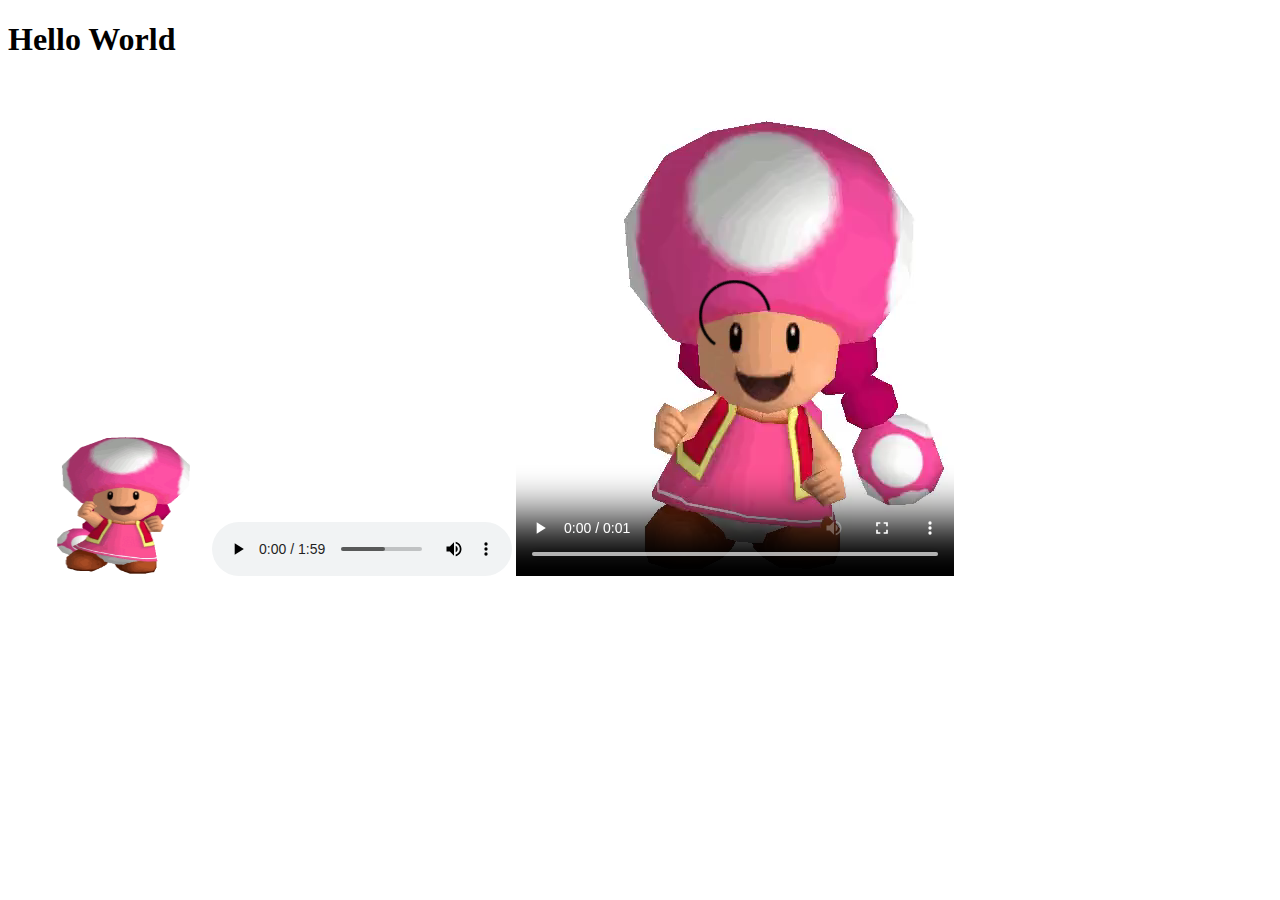
<file: index.html>
<!DOCTYPE html>
    <head>
            <title>Hello World</title>
    </head>
    <body>
        <h1>Hello World</h1>
        
        <img src="toadettedance.gif" title="Toadette Dancing" style="width:200px; height:150px">
    
        <audio controls>
            <source src="toadettevoice.mp3" type="audio/mp3">
        </audio>

        <video controls>
            <source src="toadettedance.mp4" type="video/mp4">
        </video>

        <iframe src="https://www.google.com/maps/embed?pb=!1m18!1m12!1m3!1d3501.6238081003407!2d77.09817081529526!3d28.641034882414413!2m3!1f0!2f0!3f0!3m2!1i1024!2i768!4f13.1!3m3!1m2!1s0x390d0526f4492aa3%3A0x2ae0b320ea8cbbe5!2sToad%20And%20Toadette%20Pvt%20Ltd!5e0!3m2!1sen!2sus!4v1648972553786!5m2!1sen!2sus" width="400" height="300" style="border:0;" allowfullscreen="" loading="lazy" referrerpolicy="no-referrer-when-downgrade"></iframe>
        
    </body>
</html>
</file>
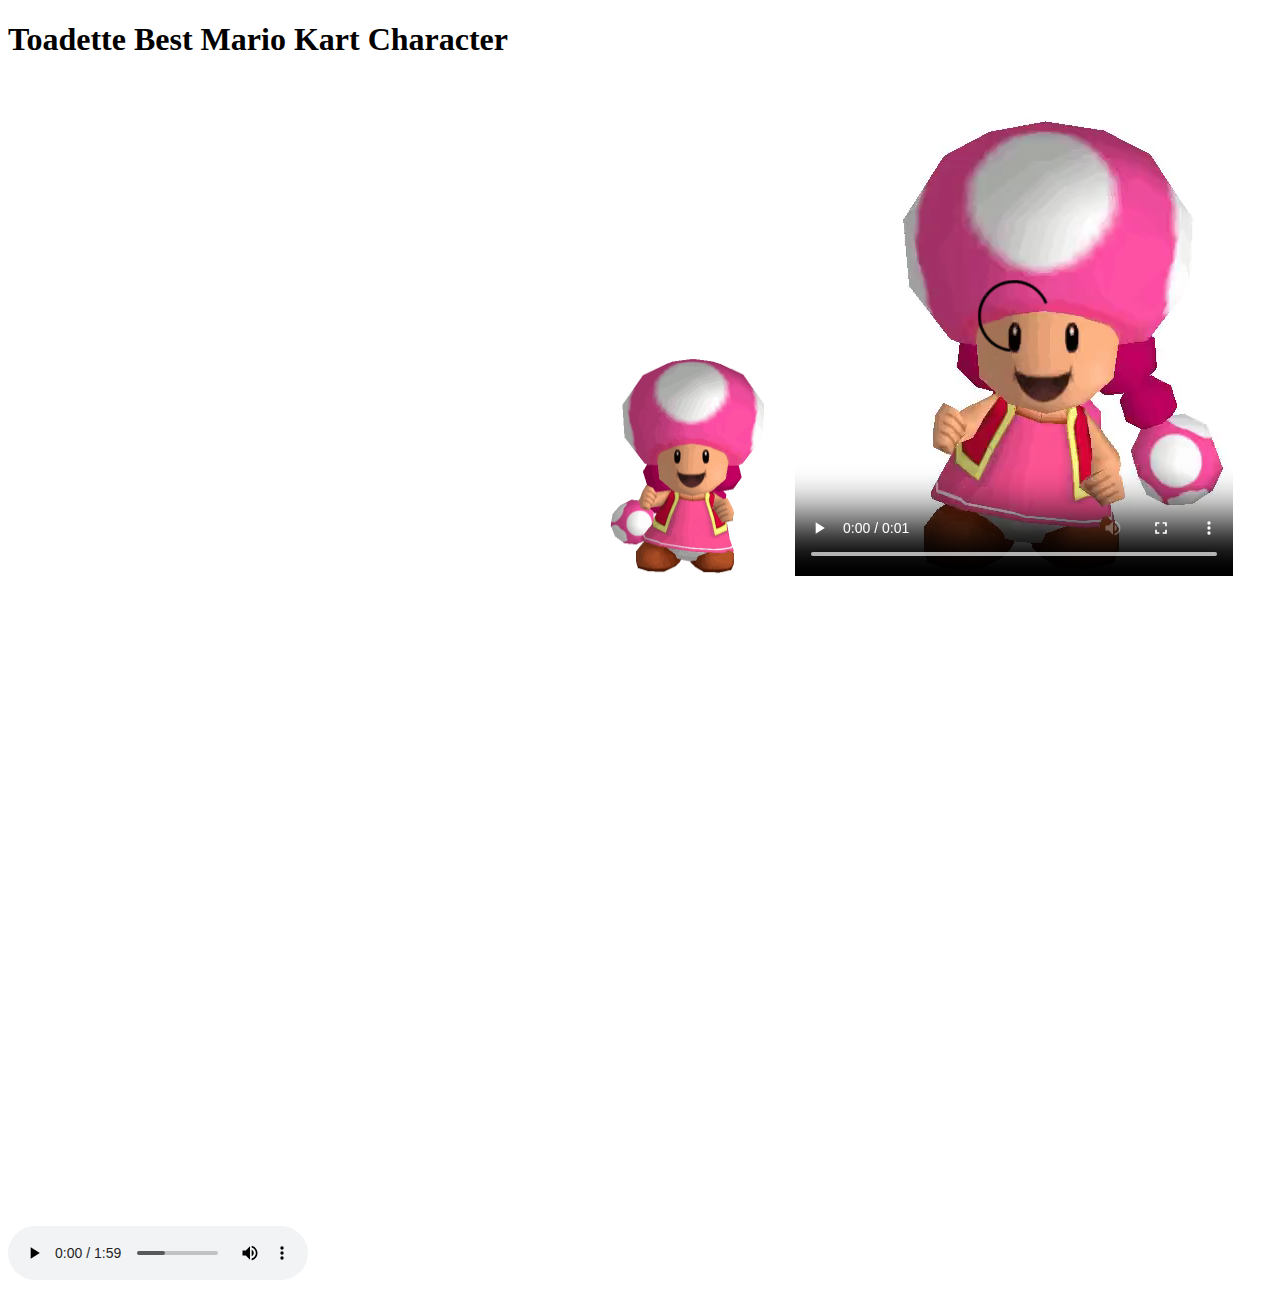
<file: embeddingOriginalWork.html>
<!DOCTYPE html>
    <head>
            <title>Toadette</title>
    </head>
    <body>
        <h1>Toadette Best Mario Kart Character</h1>
        <iframe width="560" height="315" src="https://www.youtube.com/embed/iX6ex5fYT7o?start=180;&modestbranding=1"  title="Coconut Mall" frameborder="0" 
        allow="accelerometer; autoplay; clipboard-write; encrypted-media; gyroscope; picture-in-picture" allowfullscreen ></iframe>

        <object data="toadettedance.gif" width="219" height="238"alt="Toadette best Mario Kart character"></object>
        
        <video controls autoplay loop>
            <source src="toadettedance.mp4" type="video/mp4">
        </video>

        <audio controls>
            <source src="toadettevoice.mp3" type="audio/mp3">
        </audio>

        <iframe width="600" height="700" src="https://rss.app/embed/v1/feed/cNTSHl2WPhDx2zsl" frameborder="0"></iframe>

    </body>
</html>
</file>
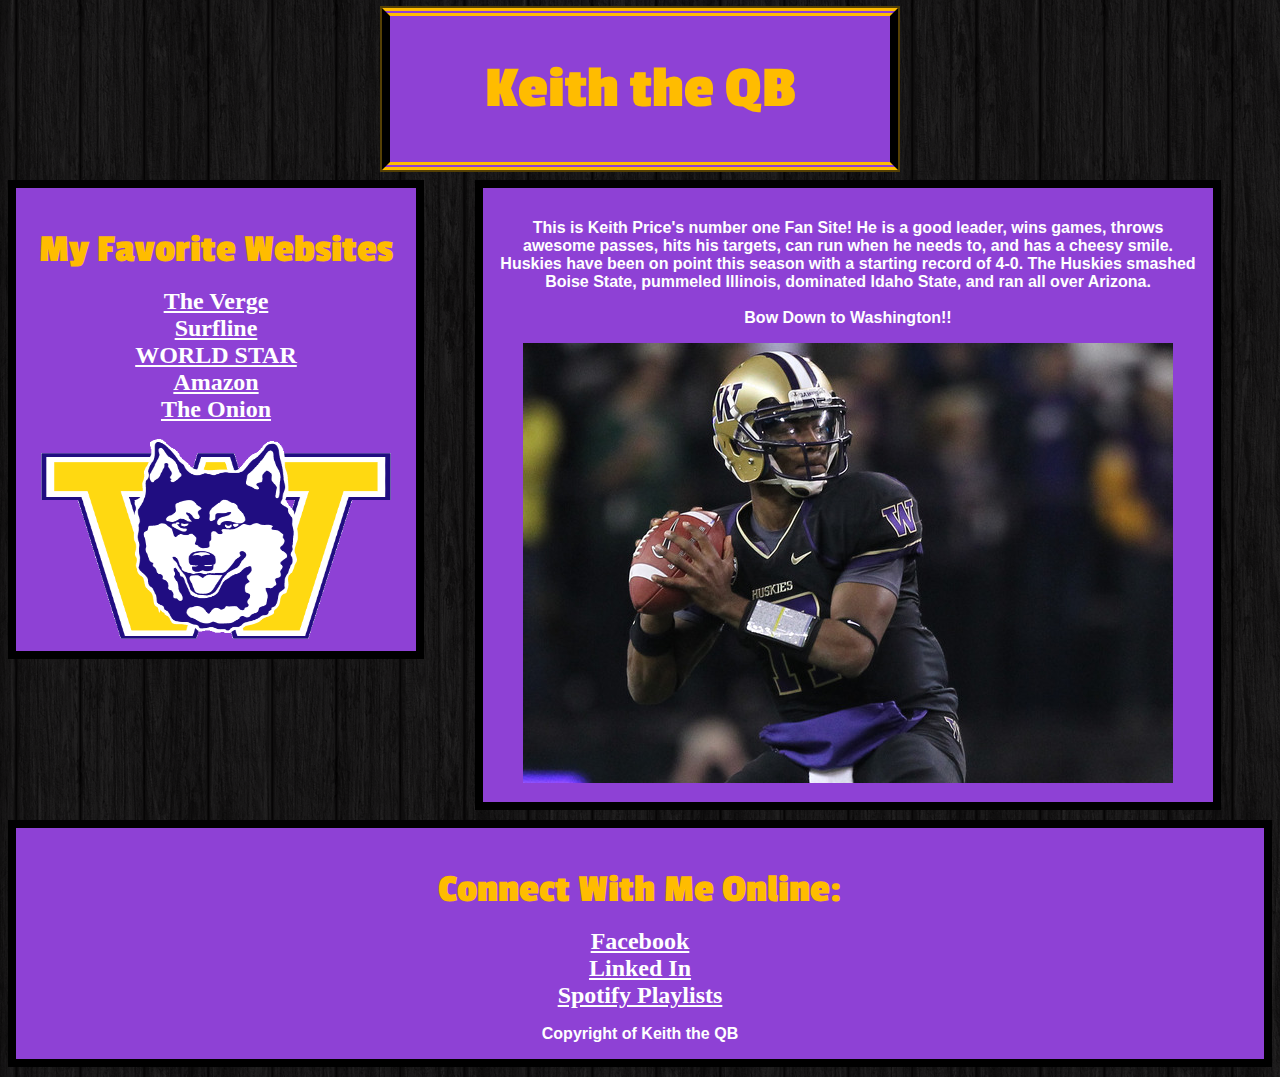
<file: introToCss.html>
<!DOCTYPE html>
	<head> 
		<title> Keith the QB  </title>
		<link rel="stylesheet" type="text/css" href="test.css" />
		<link href='http://fonts.googleapis.com/css?family=Passion+One' rel='stylesheet' type='text/css'>
	</head>

	<body>
		<div id = "Header">
			<h1> Keith the QB </h1>
		</div>
		
		<div id = "LeftNav">
			<h3> My Favorite Websites </h3>
			<ul>
				<li><a href="https://www.theverge.com">The Verge</a></li>
				<li><a href="https://www.surfline.com">Surfline</a></li>
				<li><a href="https://www.worldstarhiphop">WORLD STAR</a></li>
				<li><a href="https://www.amazon.com">Amazon</a></li>
				<li><a href="https://www.theonion.com">The Onion</a></li>
			</ul>
			<img src="icon.gif" width="350px" height="200px">
		</div>
		
		<div id = "Content">
			<p> This is Keith Price's number one Fan Site! He is a good leader, wins games, throws awesome passes, hits his targets, can run when he needs to, and has a cheesy smile. Huskies have been on point this season with a starting record of 4-0. The Huskies smashed Boise State, pummeled Illinois, dominated Idaho State, and ran all over Arizona. <br /><br /> <span id="bow">Bow Down to Washington!!</span></p>
			<img src="price.jpg">
		</div>
		
		<div id = "Footer">
			<h3>Connect With Me Online:</h3>
			<ul>
				<li><a href="https://www.Facebook.com">Facebook</a></li>
				<li><a href="https://www.Linkedin.com">Linked In</a></li>
				<li><a href="https://www.Spotify.com">Spotify Playlists</a></li>
			</ul>
			<p>Copyright of Keith the QB</p>
		</div>

	</body>

</html>
</file>
<file: test.css>
body{
    background-image: url('dark-wood.png');
}

a {
    color: white;
    font-weight: bold;
    font-size: 24px;
}

div {
    background-color: #8E41D5;
}

p {
    font-weight: bold;
    color: white;
    font-family: "Arial";
}

h3 {
    color: #FFBC00;
    font-size: 40px;
    font-family: "Passion One";
    margin-bottom: 0px;
}

ul {
    list-style-type: none;
    padding-left: 0px;
}

#Header {
    width:500px;
    margin-left: auto;
    margin-right: auto;
    margin-bottom: 10px;
    border:solid 8px black;
    border-bottom-color:#FFBC00;
    border-top-color:#FFBC00;
    text-align: center;
    outline: 2px solid #554005;
    border-style: double solid double solid;
}

#Header h1 {
    font-size: 60px;
    font-family: "Passion One";
    color: #FFBC00;
    font-weight: bold;
}

#LeftNav {
    width:400px;
    margin-left: auto;
    margin-right: auto;
    margin-bottom: 10px;
    border:solid 8px black;
    float:left;
    text-align: center;
    padding-bottom: 8px;
}

#Content {
    width:700px;
    margin-left: auto;
    margin-right: auto;
    margin-bottom: 10px;
    border:solid 8px black;
    text-align: center;
    padding: 15px;
    overflow: hidden;
}

#Footer {
    margin-left: auto;
    margin-right: auto;
    margin-bottom: 10px;
    border:solid 8px black;
    text-align: center;
}
</file>
